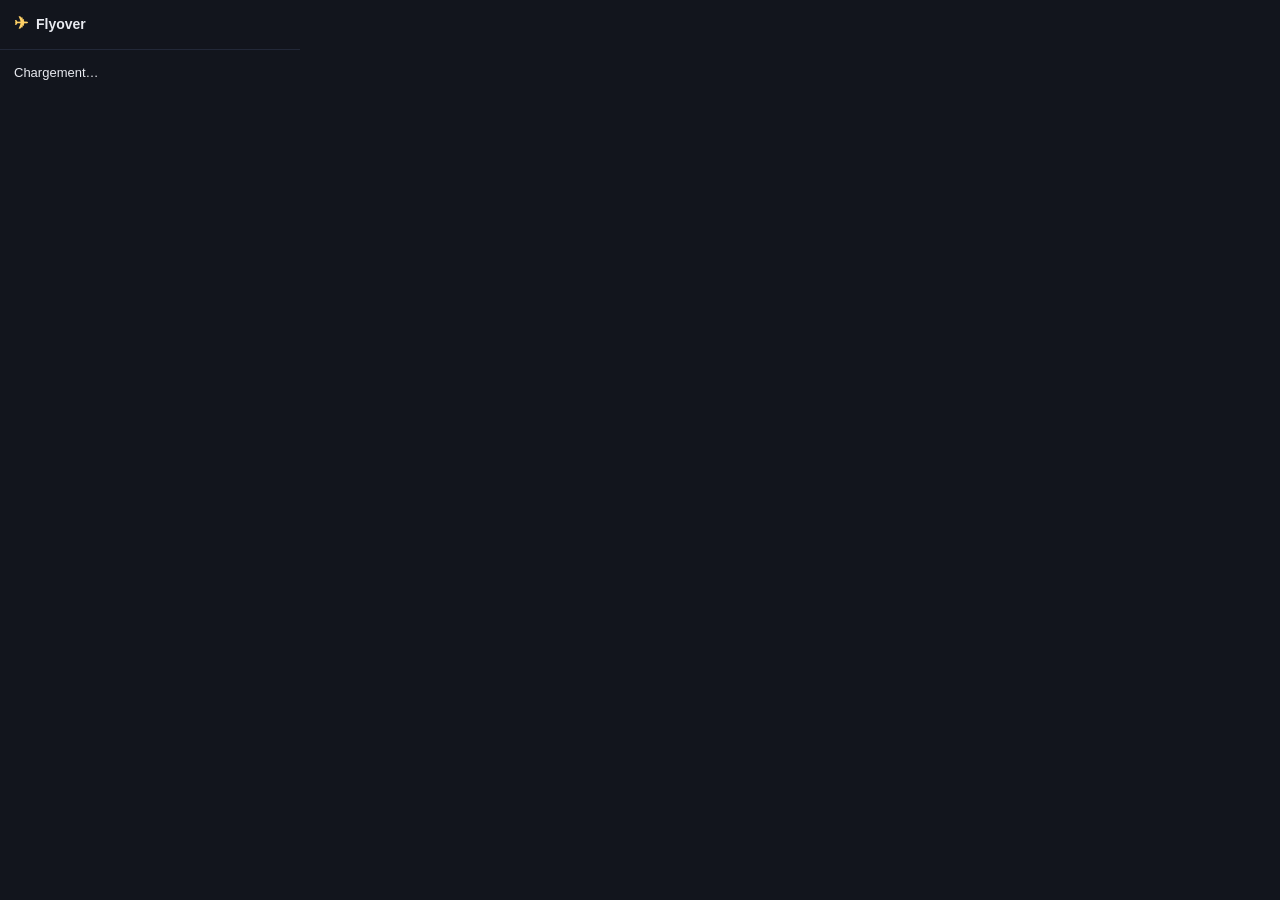
<file: extension/popup.html>
<!doctype html>
<html lang="fr">
<head>
<meta charset="utf-8">
<style>
  body { margin: 0; width: 300px; background: #12151d; color: #e8eaf0; font: 13px/1.45 -apple-system, "Segoe UI", Roboto, sans-serif; }
  header { display: flex; align-items: center; gap: 8px; padding: 12px 14px; border-bottom: 1px solid #222838; font-weight: 650; font-size: 14px; }
  header span { color: #ffd166; font-size: 17px; }
  main { padding: 14px; }
  .title { font-weight: 600; margin-bottom: 2px; }
  .sub { color: #8a93a8; font-size: 12px; margin-bottom: 12px; }
  button { display: block; width: 100%; padding: 9px; margin-top: 8px; border: 0; border-radius: 9px; font-weight: 650; cursor: pointer; font-size: 13px; }
  .primary { background: #ffd166; color: #1b1f2a; }
  .ghost { background: #1f2533; color: #e8eaf0; }
  .err { color: #f87171; margin-top: 10px; }
  a { color: #ffd166; }
</style>
</head>
<body>
<header><span>✈</span> Flyover</header>
<main id="m">Chargement…</main>
<script src="popup.js"></script>
</body>
</html>
</file>
